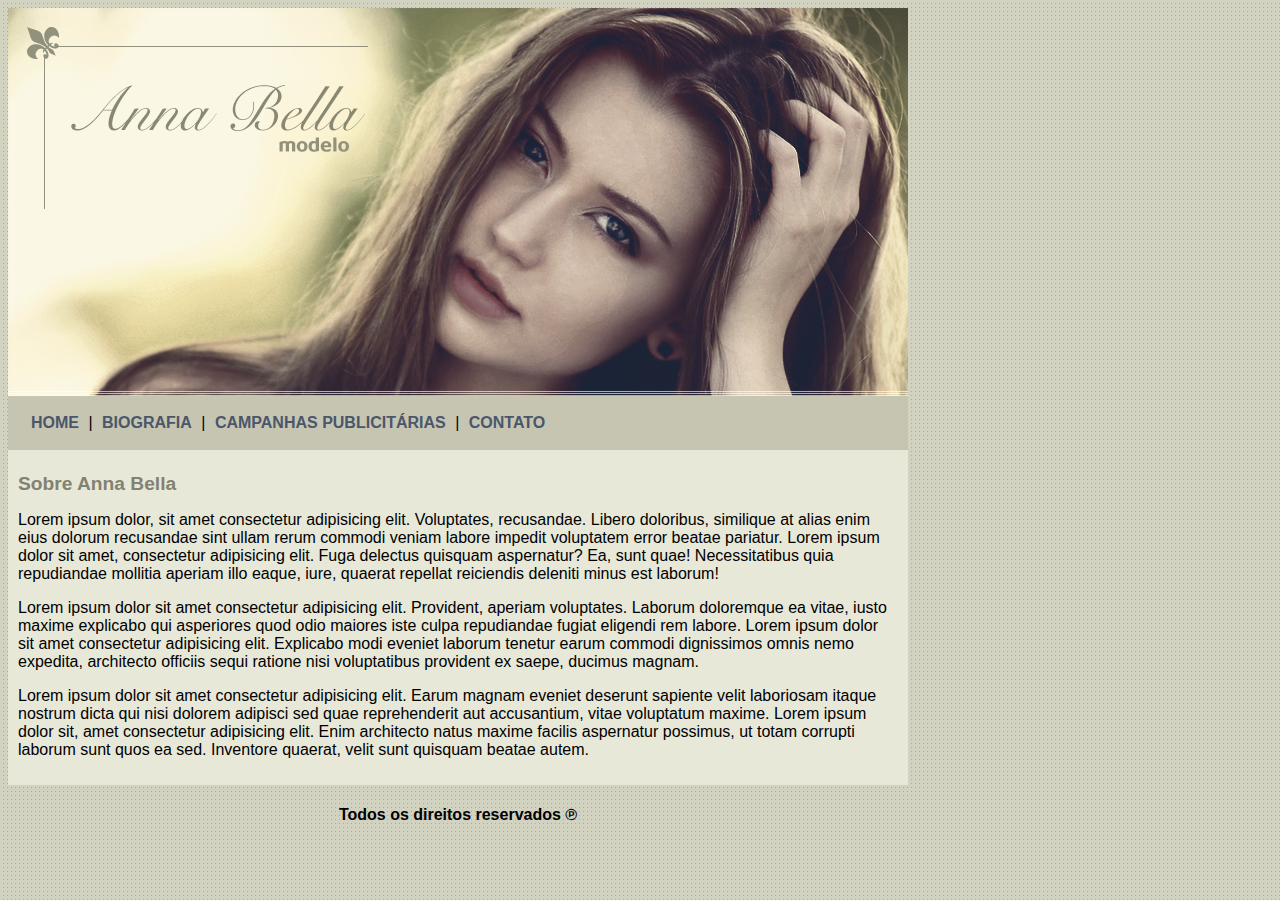
<file: index.html>
<html lang="en">
    <head>
        <meta charset="UTF-8">
        <meta http-equiv="X-UA-Compatible" content="IE=edge">
        <meta name="viewport" content="width=device-width, initial-scale=1.0">
        <title>Página principal</title>
        <link rel="stylesheet" href="style.css">
    </head>
    <body>

        <div id="principal">
            <DIV id="capa">
                <img src="imagens/capa.png" alt="">
            </DIV>

            
            <div id="menu">
                <a href="index.html">HOME</a> |
                <a href="biografia.html">BIOGRAFIA</a> |
                <a href="cpb.html">CAMPANHAS PUBLICITÁRIAS</a> |
                <a href="contato.html">CONTATO</a> 
            </div>

            <div id="conteudo">
                <h1>Sobre Anna Bella</h1>
                <p>Lorem ipsum dolor, sit amet consectetur adipisicing elit. Voluptates, recusandae. Libero doloribus, similique at alias enim eius dolorum recusandae sint ullam rerum commodi veniam labore impedit voluptatem error beatae pariatur. Lorem ipsum dolor sit amet, consectetur adipisicing elit. Fuga delectus quisquam aspernatur? Ea, sunt quae! Necessitatibus quia repudiandae mollitia aperiam illo eaque, iure, quaerat repellat reiciendis deleniti minus est laborum!</p>

                <p>Lorem ipsum dolor sit amet consectetur adipisicing elit. Provident, aperiam voluptates. Laborum doloremque ea vitae, iusto maxime explicabo qui asperiores quod odio maiores iste culpa repudiandae fugiat eligendi rem labore. Lorem ipsum dolor sit amet consectetur adipisicing elit. Explicabo modi eveniet laborum tenetur earum commodi dignissimos omnis nemo expedita, architecto officiis sequi ratione nisi voluptatibus provident ex saepe, ducimus magnam.</p>

                <p>Lorem ipsum dolor sit amet consectetur adipisicing elit. Earum magnam eveniet deserunt sapiente velit laboriosam itaque nostrum dicta qui nisi dolorem adipisci sed quae reprehenderit aut accusantium, vitae voluptatum maxime. Lorem ipsum dolor sit, amet consectetur adipisicing elit. Enim architecto natus maxime facilis aspernatur possimus, ut totam corrupti laborum sunt quos ea sed. Inventore quaerat, velit sunt quisquam beatae autem.</p>

            </div>

            <div class="centralizar">
                <h4>Todos os direitos reservados &copysr;</h4>
            </div>


        </div>

    </body>
</html>
</file>
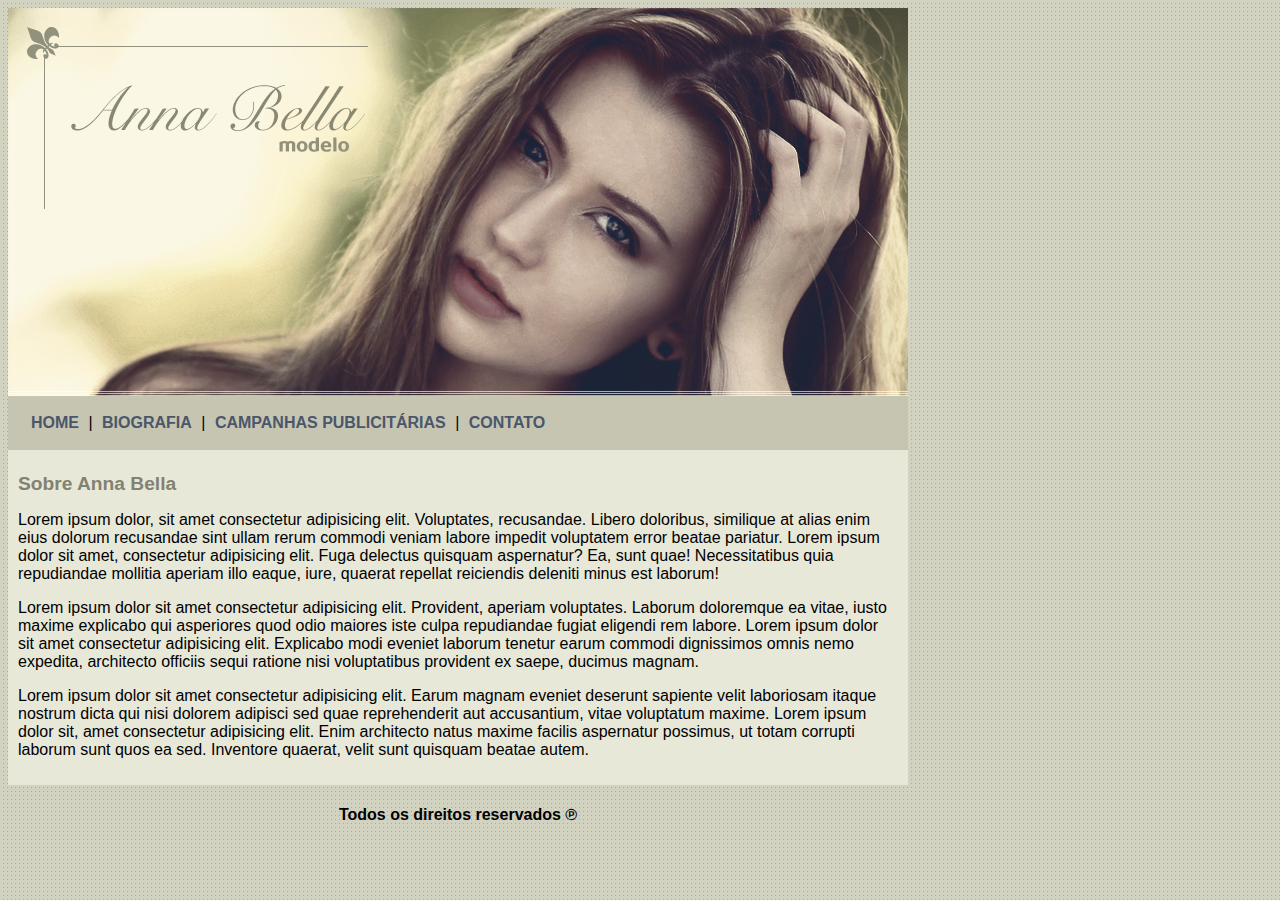
<file: biografia.html>
<html lang="en">
    <head>
        <meta charset="UTF-8">
        <meta http-equiv="X-UA-Compatible" content="IE=edge">
        <meta name="viewport" content="width=device-width, initial-scale=1.0">
        <title>Anna Bella - Biografia</title>
        <link rel="stylesheet" href="style.css">
    </head>
    <body>

        <div id="principal">
            <DIV id="capa">
                <img src="imagens/capa.png" alt="">
            </DIV>

            
            <div id="menu">
                <a href="index.html">HOME</a> |
                <a href="biografia.html">BIOGRAFIA</a> |
                <a href="cpb.html">CAMPANHAS PUBLICITÁRIAS</a> |
                <a href="contato.html">CONTATO</a> 
            </div>

            <div id="conteudo">
                <h1>Sobre Anna Bella</h1>
                <p>Lorem ipsum dolor, sit amet consectetur adipisicing elit. Voluptates, recusandae. Libero doloribus, similique at alias enim eius dolorum recusandae sint ullam rerum commodi veniam labore impedit voluptatem error beatae pariatur. Lorem ipsum dolor sit amet, consectetur adipisicing elit. Fuga delectus quisquam aspernatur? Ea, sunt quae! Necessitatibus quia repudiandae mollitia aperiam illo eaque, iure, quaerat repellat reiciendis deleniti minus est laborum!</p>

                <p>Lorem ipsum dolor sit amet consectetur adipisicing elit. Provident, aperiam voluptates. Laborum doloremque ea vitae, iusto maxime explicabo qui asperiores quod odio maiores iste culpa repudiandae fugiat eligendi rem labore. Lorem ipsum dolor sit amet consectetur adipisicing elit. Explicabo modi eveniet laborum tenetur earum commodi dignissimos omnis nemo expedita, architecto officiis sequi ratione nisi voluptatibus provident ex saepe, ducimus magnam.</p>

                <p>Lorem ipsum dolor sit amet consectetur adipisicing elit. Earum magnam eveniet deserunt sapiente velit laboriosam itaque nostrum dicta qui nisi dolorem adipisci sed quae reprehenderit aut accusantium, vitae voluptatum maxime. Lorem ipsum dolor sit, amet consectetur adipisicing elit. Enim architecto natus maxime facilis aspernatur possimus, ut totam corrupti laborum sunt quos ea sed. Inventore quaerat, velit sunt quisquam beatae autem.</p>

            </div>

            <div class="centralizar">
                <h4>Todos os direitos reservados &copysr;</h4>
            </div>


        </div>

    </body>
</html>
</file>
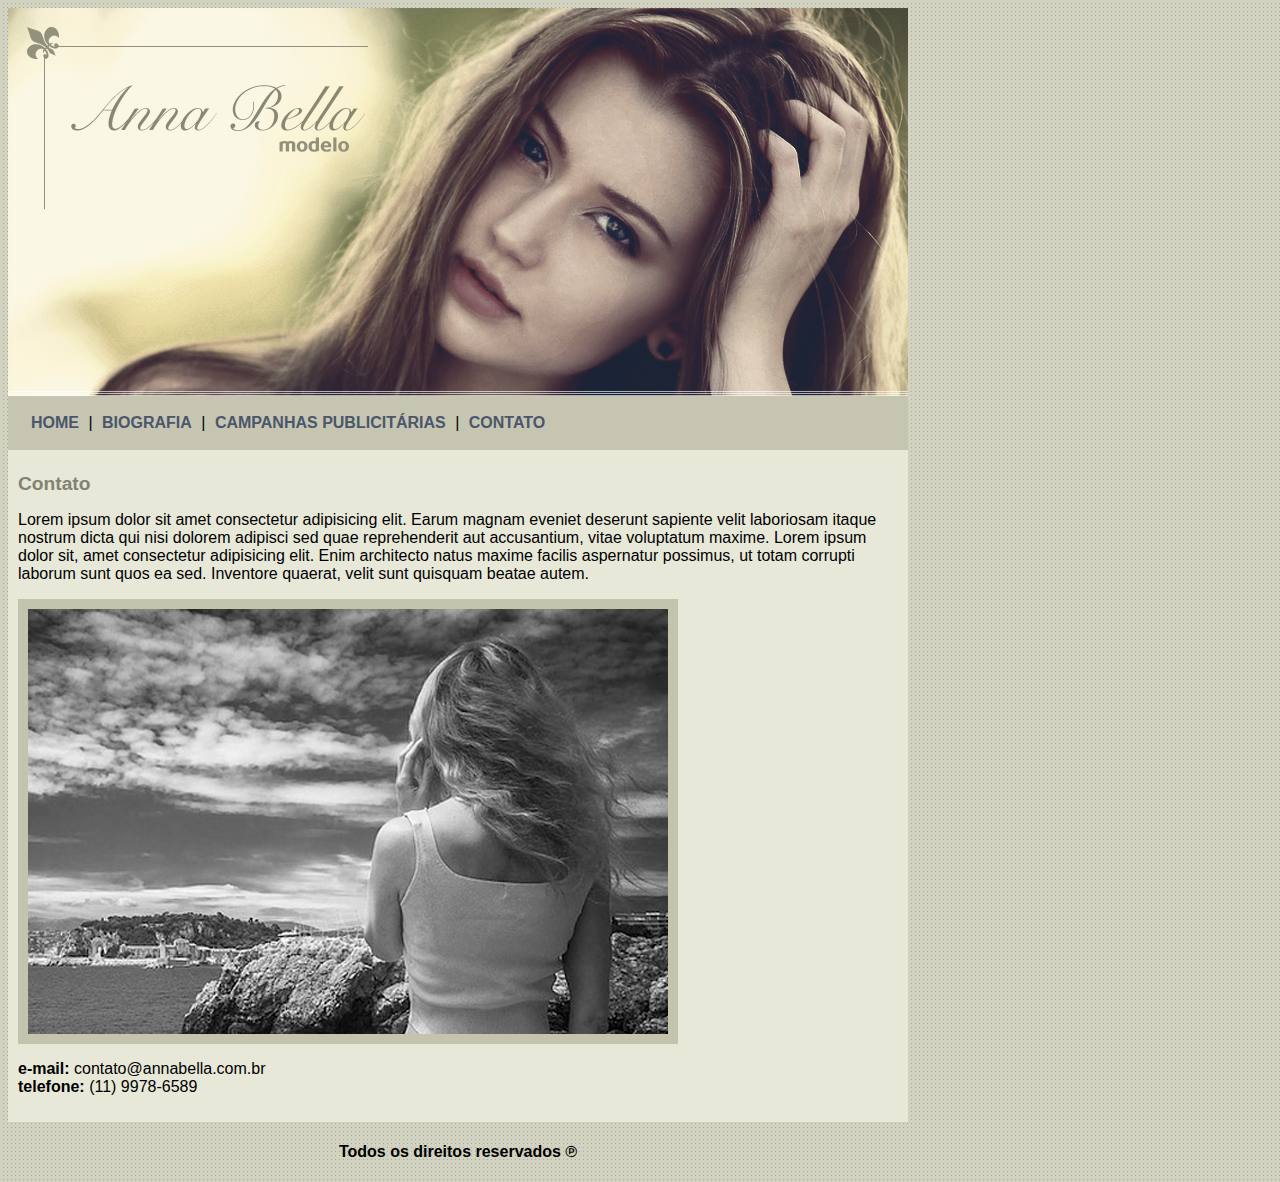
<file: contato.html>
<html lang="en">
    <head>
        <meta charset="UTF-8">
        <meta http-equiv="X-UA-Compatible" content="IE=edge">
        <meta name="viewport" content="width=device-width, initial-scale=1.0">
        <title>Anna Bella - Contato</title>
        <link rel="stylesheet" href="style.css">
    </head>
    <body>

        <div id="principal">
            <DIV id="capa">
                <img src="imagens/capa.png" alt="">
            </DIV>

            
            <div id="menu">
                <a href="index.html">HOME</a> |
                <a href="biografia.html">BIOGRAFIA</a> |
                <a href="cpb.html">CAMPANHAS PUBLICITÁRIAS</a> |
                <a href="contato.html">CONTATO</a> 
            </div>

            <div id="conteudo">

                <h1>Contato</h1>

                <p>Lorem ipsum dolor sit amet consectetur adipisicing elit. Earum magnam eveniet deserunt sapiente velit laboriosam itaque nostrum dicta qui nisi dolorem adipisci sed quae reprehenderit aut accusantium, vitae voluptatum maxime. Lorem ipsum dolor sit, amet consectetur adipisicing elit. Enim architecto natus maxime facilis aspernatur possimus, ut totam corrupti laborum sunt quos ea sed. Inventore quaerat, velit sunt quisquam beatae autem.</p>

                <img class="img-campanha" src="imagens/foto1.png" alt="">

                <p><strong>e-mail: </strong>contato@annabella.com.br <br> <strong>telefone: </strong> (11) 9978-6589</p>
            </div>

            <div class="centralizar">
                <h4>Todos os direitos reservados &copysr;</h4>
            </div>


        </div>

    </body>
</html>
</file>
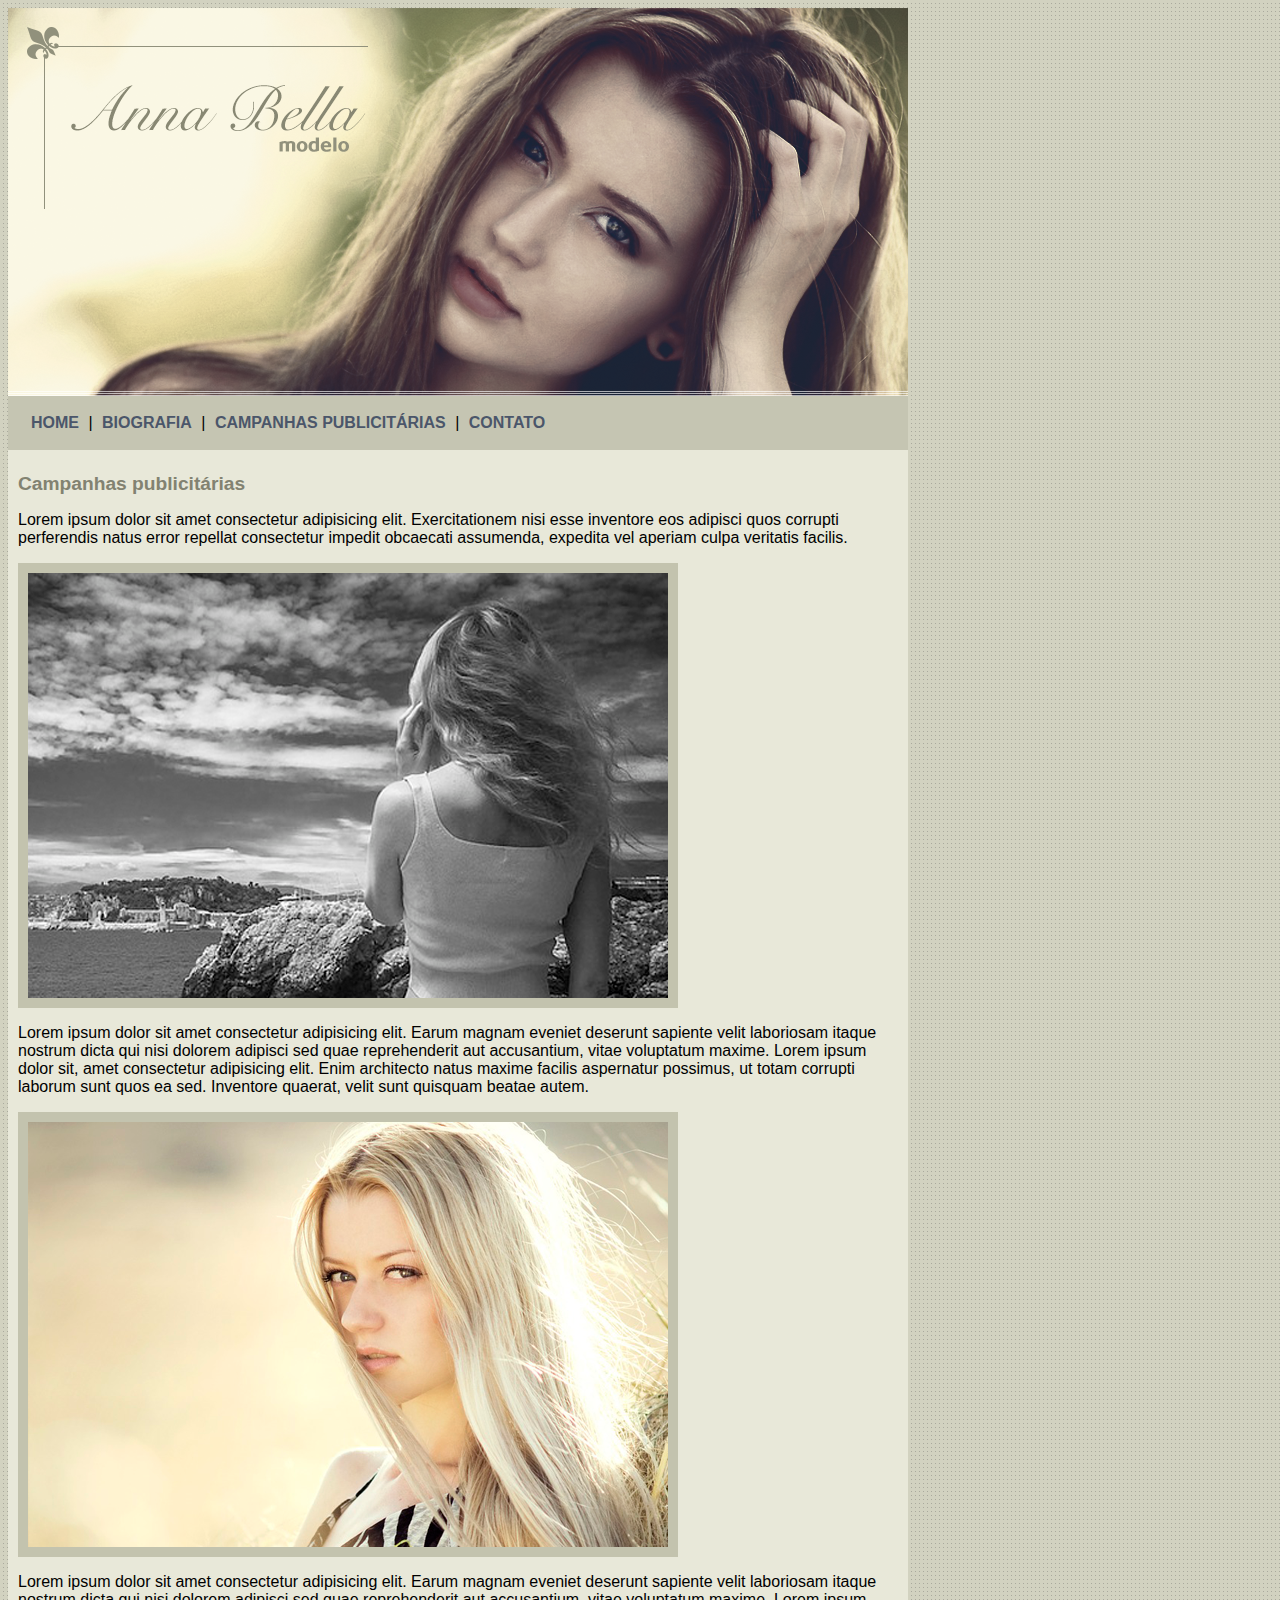
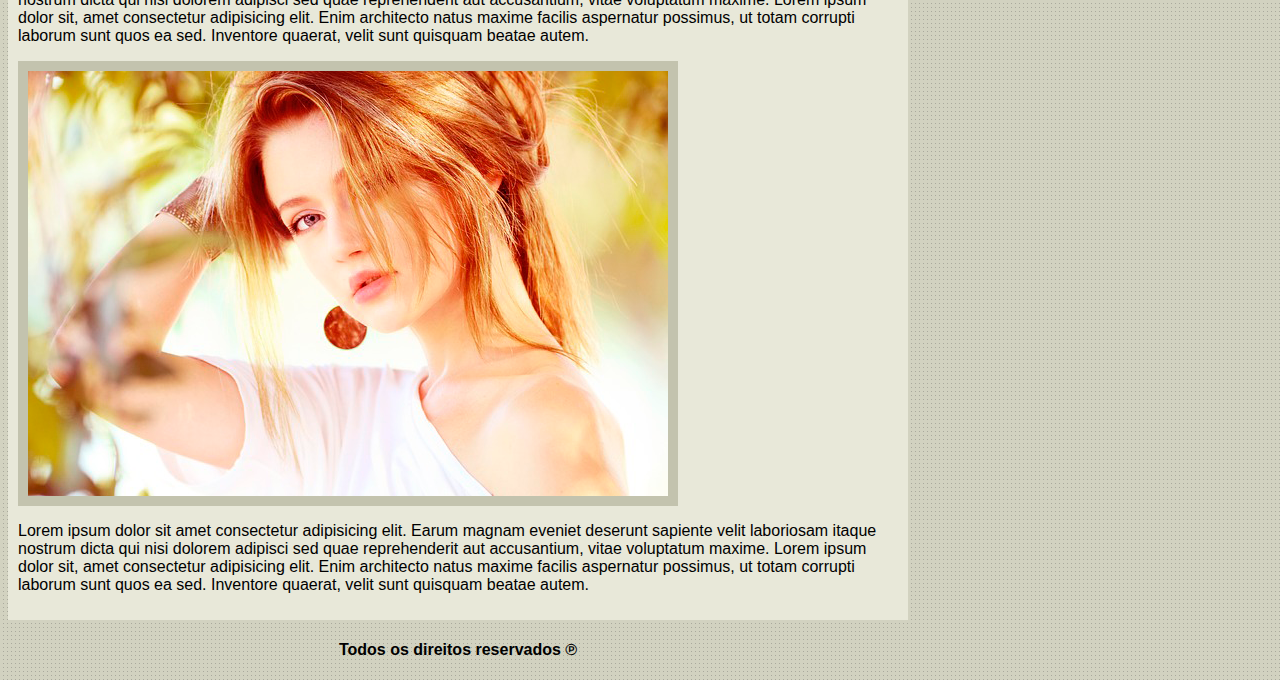
<file: cpb.html>
<html lang="en">
    <head>
        <meta charset="UTF-8">
        <meta http-equiv="X-UA-Compatible" content="IE=edge">
        <meta name="viewport" content="width=device-width, initial-scale=1.0">
        <title>Anna Bella - Campanhas publicitárias</title>
        <link rel="stylesheet" href="style.css">
    </head>
    <body>

        <div id="principal">
            <DIV id="capa">
                <img src="imagens/capa.png" alt="">
            </DIV>

            
            <div id="menu">
                <a href="index.html">HOME</a> |
                <a href="biografia.html">BIOGRAFIA</a> |
                <a href="cpb.html">CAMPANHAS PUBLICITÁRIAS</a> |
                <a href="contato.html">CONTATO</a> 
            </div>

            <div id="conteudo">

                <h1>Campanhas publicitárias</h1>

                <p>Lorem ipsum dolor sit amet consectetur adipisicing elit. Exercitationem nisi esse inventore eos adipisci quos corrupti perferendis natus error repellat consectetur impedit obcaecati assumenda, expedita vel aperiam culpa veritatis facilis.</p>

                <img class="img-campanha" src="imagens/foto1.png" alt="">

                <p>Lorem ipsum dolor sit amet consectetur adipisicing elit. Earum magnam eveniet deserunt sapiente velit laboriosam itaque nostrum dicta qui nisi dolorem adipisci sed quae reprehenderit aut accusantium, vitae voluptatum maxime. Lorem ipsum dolor sit, amet consectetur adipisicing elit. Enim architecto natus maxime facilis aspernatur possimus, ut totam corrupti laborum sunt quos ea sed. Inventore quaerat, velit sunt quisquam beatae autem.</p>

                <img class="img-campanha" src="imagens/foto2.png" alt="">

                <p>Lorem ipsum dolor sit amet consectetur adipisicing elit. Earum magnam eveniet deserunt sapiente velit laboriosam itaque nostrum dicta qui nisi dolorem adipisci sed quae reprehenderit aut accusantium, vitae voluptatum maxime. Lorem ipsum dolor sit, amet consectetur adipisicing elit. Enim architecto natus maxime facilis aspernatur possimus, ut totam corrupti laborum sunt quos ea sed. Inventore quaerat, velit sunt quisquam beatae autem.</p>

                <img class="img-campanha" src="imagens/foto3.png" alt="">
                
                <p>Lorem ipsum dolor sit amet consectetur adipisicing elit. Earum magnam eveniet deserunt sapiente velit laboriosam itaque nostrum dicta qui nisi dolorem adipisci sed quae reprehenderit aut accusantium, vitae voluptatum maxime. Lorem ipsum dolor sit, amet consectetur adipisicing elit. Enim architecto natus maxime facilis aspernatur possimus, ut totam corrupti laborum sunt quos ea sed. Inventore quaerat, velit sunt quisquam beatae autem.</p>

            </div>

            <div class="centralizar">
                <h4>Todos os direitos reservados &copysr;</h4>
            </div>


        </div>

    </body>
</html>
</file>
<file: style.css>
body {
	background: #d2d2d2c1 url('imagens/fundo.png');
	font: 16px Arial, helvetica, sans-serif;
}

#principal {
    width: 900;
}

#menu {
    background: #c5c5b2;
	padding: 18px;
}

.centralizar {
    text-align: center;
}

a {
    color: #4b566a;
    text-decoration: none;
    padding: 5px;
    font-weight: bold;
}

h1 {
    color: 828271;
    font-size: 1.2em;
}

#conteudo {
    background-color: #e8e8d9;
    padding: 10px;
}

.img-campanha {
    border: 10px solid #c3c3ae;
}
</file>
